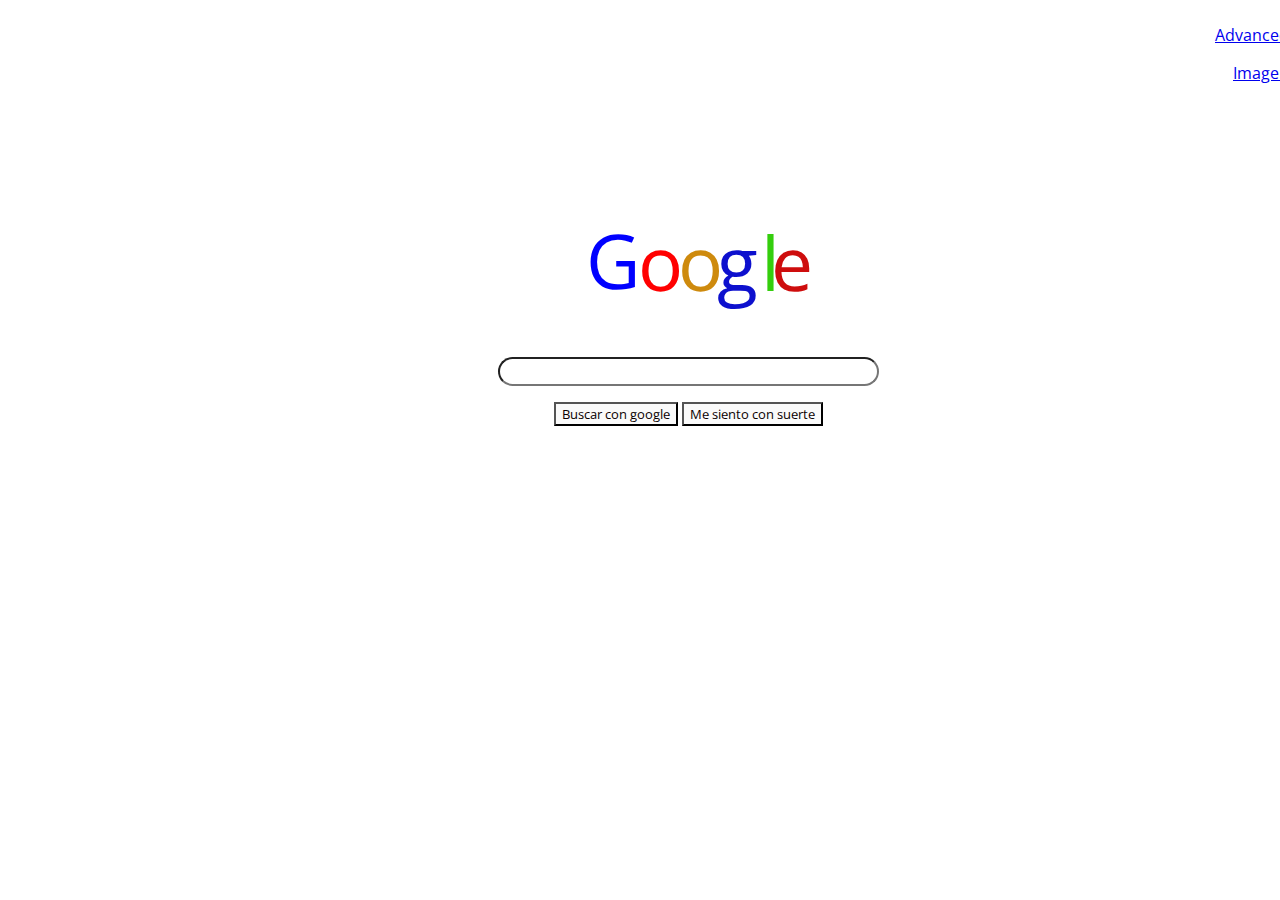
<file: index.html>
<!DOCTYPE html>
<html lang="en">
<head>
    <!-- Metas-->
    <meta charset="UTF-8">
    <meta http-equiv="X-UA-Compatible" content="IE=edge">
    <meta name="viewport" content="width=device-width, initial-scale=1.0">
<meta name="viewport" content="width=device-width",user-scalable=no, initial-scale=1.0, maximum-scale=1.0, minimum-scale=1.0> 

    <title>Buscador </title>
    <link href="style.css" rel="stylesheet">
    <!-- Google Fonts-->
    <link rel="preconnect" href="https://fonts.googleapis.com">
<link rel="preconnect" href="https://fonts.gstatic.com" crossorigin>
<link href="https://fonts.googleapis.com/css2?family=Open+Sans:ital,wght@1,500&display=swap" rel="stylesheet">
    
</head>
<body>

    <div class="contenedor">

<!-- Linkes -->
    <p align="right"><a href="advancedsearch.html">Advanced Searching</a> 
    </p>

    <p align="right"> <a href="imagen.html">Imagen Searching</a> 
    </p>
   
   <!-- Form And Titles-->  
   <div class="size"> 
    <p align="center">  
     G
   </p> 
   <div class="O"> 

<p class="size2">o</p>
   
</div>
   <div class="o">
    <p class="size3"> 
        o
    </p>

   </div>
<div class="g">
    <p class="size4"> 
        g
    </p>
</div>
<div class="l">
    <p class="size5">
        l
    </p>
</div>
<div class="e">
    <p class="size6">
        e
    </p>
</div>

</div>
   
   
   

    <form class="bordes" action="https://www.google.com/search">
        
        <p class="Buscadoralign" align="center"> <input class="bordes" type="text" name="q">
        </p>
        
        <p align="center"> <input class="button" type="submit" value="Buscar con google" >
             <input class="button" type="button" value="Me siento con suerte">
            
        </p>
        
    </form>

</div>
    
</body>


</html>
</file>
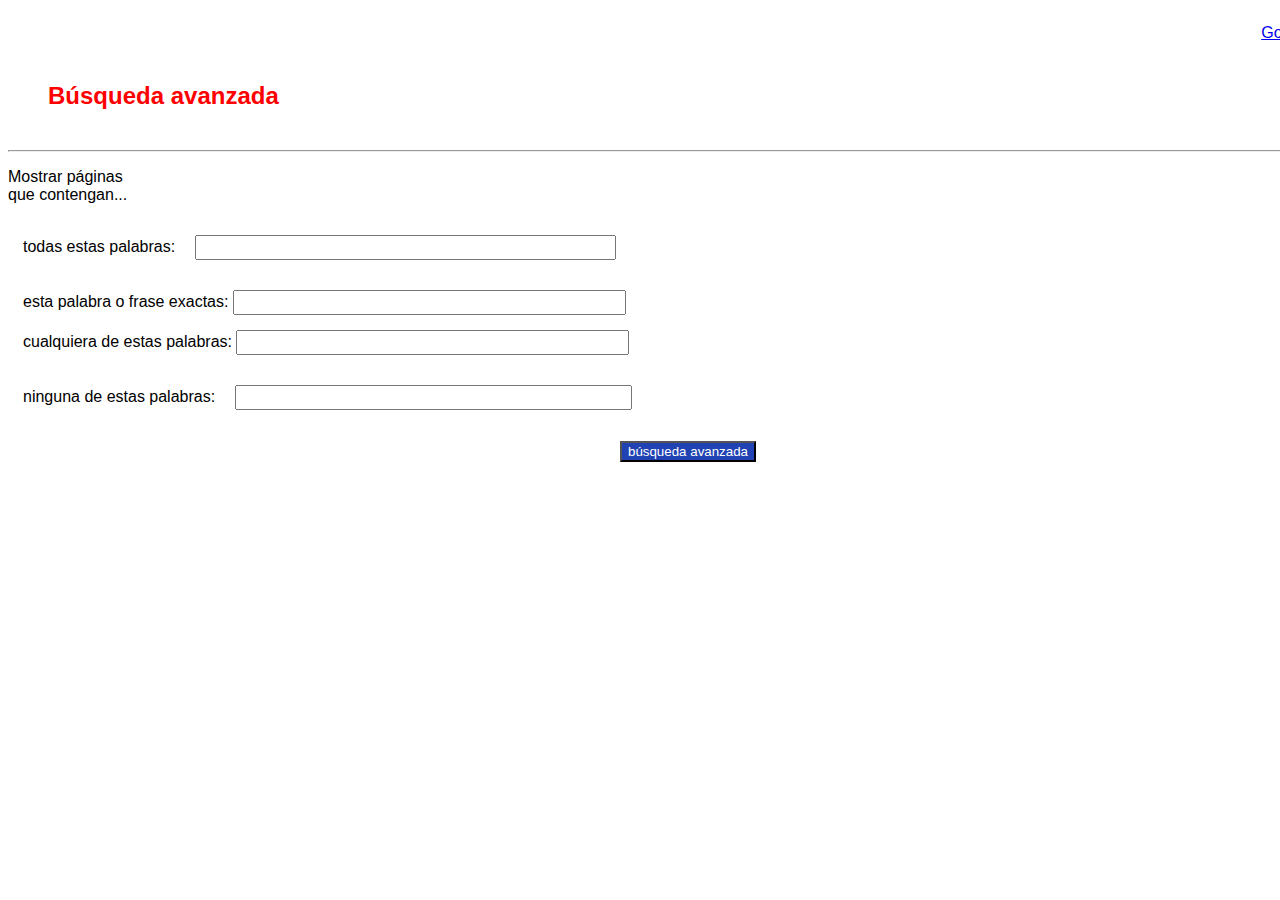
<file: advancedsearch.html>
<!DOCTYPE html>
<html lang="en">
<head>
    <meta charset="UTF-8">
    <meta http-equiv="X-UA-Compatible" content="IE=edge">
    <meta name="viewport" content="width=device-width, initial-scale=1.0">
    <title>Document</title>
    <link rel="stylesheet" href="style.css">
    <!--Google Fonts-->
    
</head>
<body>
    <div class="contenedor">

<p align="right"=> <a href="index.html">Google Search
</p>
</a>
<h2 class="colorcito">Búsqueda avanzada
 </h2>
    <hr> </hr>
    <p> 
        Mostrar páginas <br>que contengan...</br>
    </p>
    <p class="Mover"> todas estas palabras:
        <input class="largo" type="text"> </input>
    </p>

    <p class="Mover"> esta palabra o frase exactas:

        <input class="largo2" type="text"> </input>
    </p>

    <p class="Mover"> cualquiera de estas palabras:

        <input class="largo2" type="text"> </input>
    </p>

    <p class="Mover"> ninguna de estas palabras:

        <input class="largo4" type="text"> </input>
    </p>
     
    <p align="center" class= "search">  

        <input class="advancedbutton" type="submit" value="búsqueda avanzada">

        
    </p>

</div>


</body>
</html>
</file>
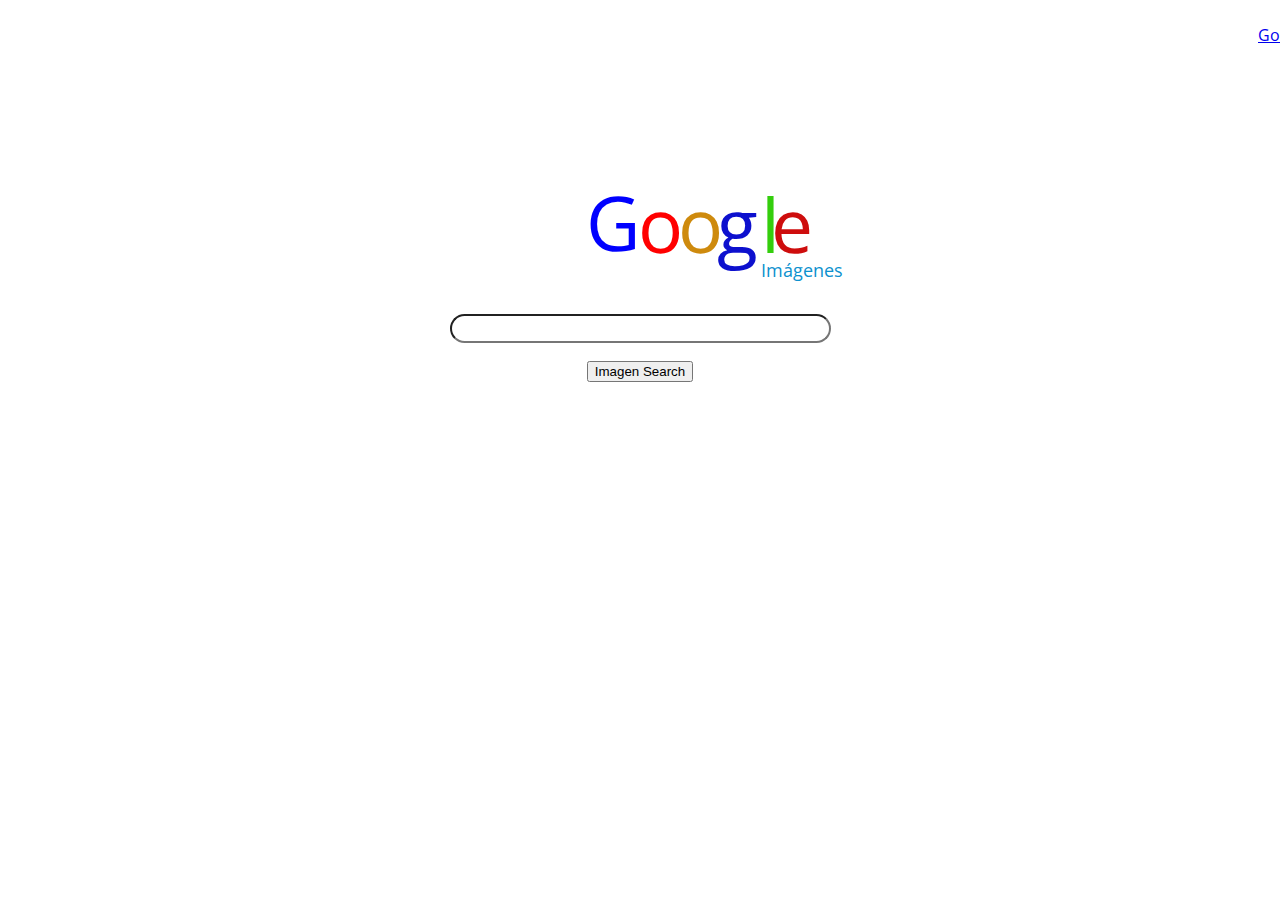
<file: imagen.html>
<!DOCTYPE html>
<html lang="en">
<head>
    <meta charset="UTF-8">
    <meta http-equiv="X-UA-Compatible" content="IE=edge">
    <meta name="viewport" content="width=device-width, initial-scale=1.0">
    <title>Document</title>
    <link rel="stylesheet" href="style.css">

    <!-- Google Fonts-->

    <link rel="preconnect" href="https://fonts.googleapis.com">
<link rel="preconnect" href="https://fonts.gstatic.com" crossorigin>
<link href="https://fonts.googleapis.com/css2?family=Open+Sans:ital,wght@1,500&display=swap" rel="stylesheet">
</head>

<body>
<!--for alls  screens-->

<div class="contenedor">

<p align="right">  <a href="index.html"> Google Search
    
</a>
</p>
  
<div class="size"> 
    <p align="center">  
     G
   </p> 
   <div class="O"> 

<p class="size2">o</p>
   
</div>
   <div class="o">
    <p class="size3"> 
        o
    </p>

   </div>
<div class="g">
    <p class="size4"> 
        g
    </p>
</div>
<div class="l">
    <p class="size5">
        l
    </p>
</div>
<div class="e">
    <p class="size6">
        e
    </p>
</div>

<div class="imagen">

    <p class="size7">
        Imágenes
    </p>
</div>

</div>

</div>



<form action="https://www.google.com/imghp?hl=es">
       <p align="center"> <input class="bordes" type="text" name="imagen">
       </p>
        <p align="center"> <input type="submit" value="Imagen Search">
        </p>
    </form>
    
</body>
</html>
</file>
<file: style.css>
body{
    font-family: 'Open Sans', sans-serif;
}

.contenedor{ 
  width: 100%;
  max-width: 1360px;
  margin: 0 auto;
  overflow: hidden;

  min-width: 921px;
  width: 250%;
  overflow: hidden;
}

.bordes{
    border-radius: 15px;
    padding: 5px 100px;
}

.largo{
    margin: 15px;

    padding: 3px 120px;
}

.largo2{
     padding:3px 106px;
     
     
}

.largo4{

    margin: 15px;
    padding: 3px 108px;


}


.Mover{
    margin: 15px;
}

.button{

    background-color:rgb(250, 250, 250);
    color: rgb(10, 1, 1);
    font-family: 'Open Sans', sans-serif;
    
    

 }

.colorcito{
    color:red;
    margin: 40px;
}

.advancedbutton{
    background-color:rgb(32, 66, 178);
    color: white;
    font-family: 'Open Sans', sans-serif;
}


.size {
    font-family: 'Open Sans', sans-serif;
    font-size: 75px;
    color: blue;
    position: relative;
    left:-75px;
    top: 50px;;

    
}

.size2{
    font-family: 'Open Sans', sans-serif;
  color: red;
  position: absolute;
  top:0;    
  right: 610px;
  top: -73px;
}

.size3{
    font-family: 'Open Sans', sans-serif;
    color: rgb(206, 138, 13);
    position: absolute;
    top:0;    
    right: 570px;
    top: -73px;
  }
  
  .size4{
    font-family: 'Open Sans', sans-serif;
    color: rgb(13, 16, 206);
    position: absolute;
    top:0;    
    right: 535px;
    top: -73px;
  }

  .size5{
    font-family: 'Open Sans', sans-serif;
    color: rgb(52, 206, 13);
    position: absolute;
    top:0;    
    right: 513px;
    top: -73px;
  }
  .size6{
    font-family: 'Open Sans', sans-serif;
    color: rgb(206, 13, 13);
    position: absolute;
    top:0;    
    right: 480px;
    top: -73px;
  }

  .size7{
    font-family: 'Open Sans', sans-serif;
    color: rgb(13, 145, 206);
    position: absolute;
    top:0;    
    right: 450px;
    top: 69px;
    font-size: 18px;
}
</file>
